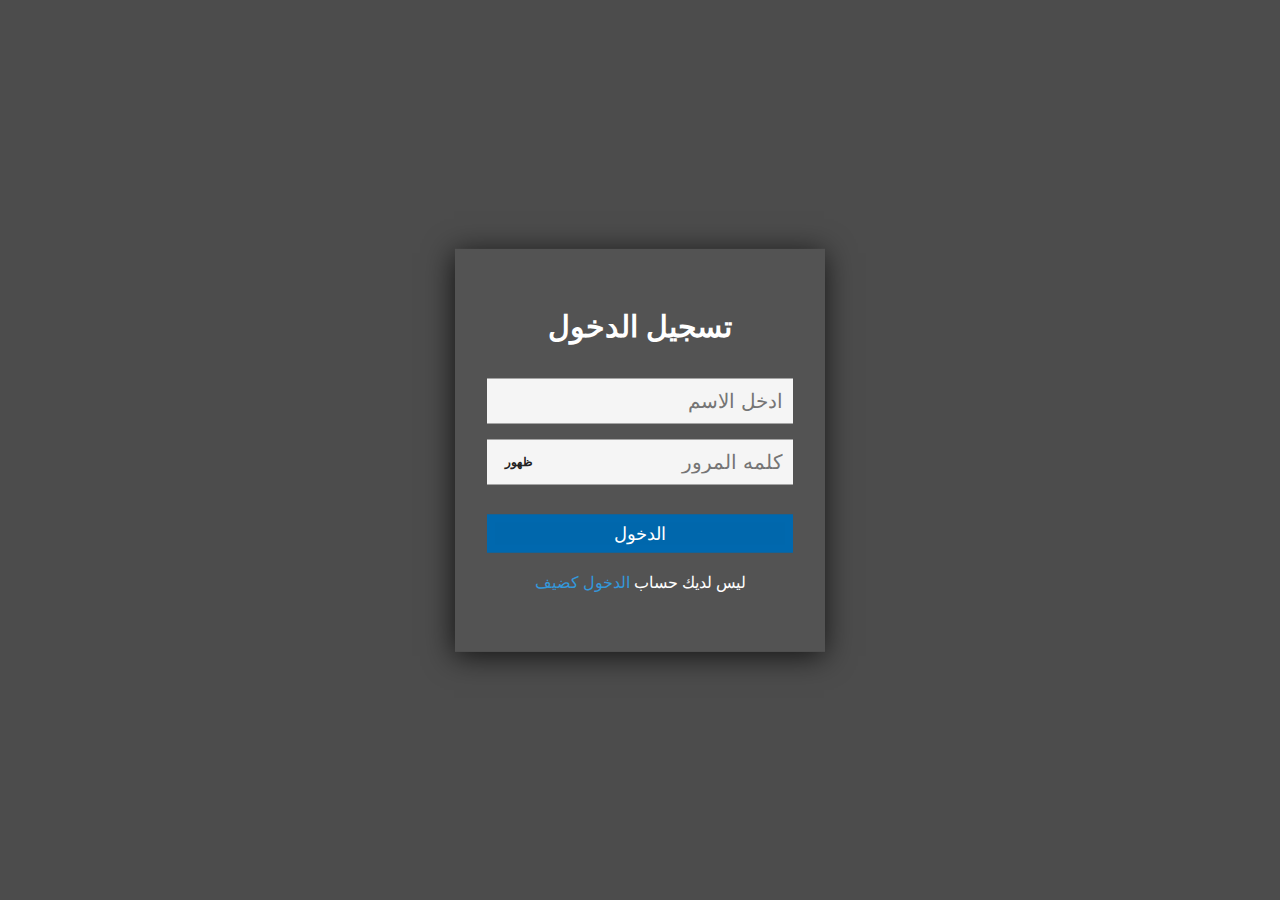
<file: index.html>
<html>
    <head>
    <meta charset="utf-8">
    <title>login</title>
    <link rel="stylesheet" href="style.css">

    </head>
    <body>
<div class="img">
    <div class="content">
    <h2>تسجيل الدخول</h2>
    <form action="#">
        <div class="filed">
            <input type="text" required placeholder="ادخل الاسم">

        </div>

        <div class="filed space">
            <input type="password" class="pass-key" required placeholder="كلمه المرور">
        <span class="show">ظهور</span>
        </div>

        <div class="filed1">
            <input type="submit" value="الدخول">
        </div>
    </form>
    <div class="signup">ليس لديك حساب
        <a href="file:///C:/Users/mk140/Desktop/%D9%85%D9%86%D9%8A%20%D8%A8%D8%B1%D9%88%D8%AC%D9%83%D8%AA/2/main.html">الدخول كضيف</a> 

    </div>
</div>
</div>
<script type="text/javascript" src="login.js" ></script>
    </body>
</html>
</file>
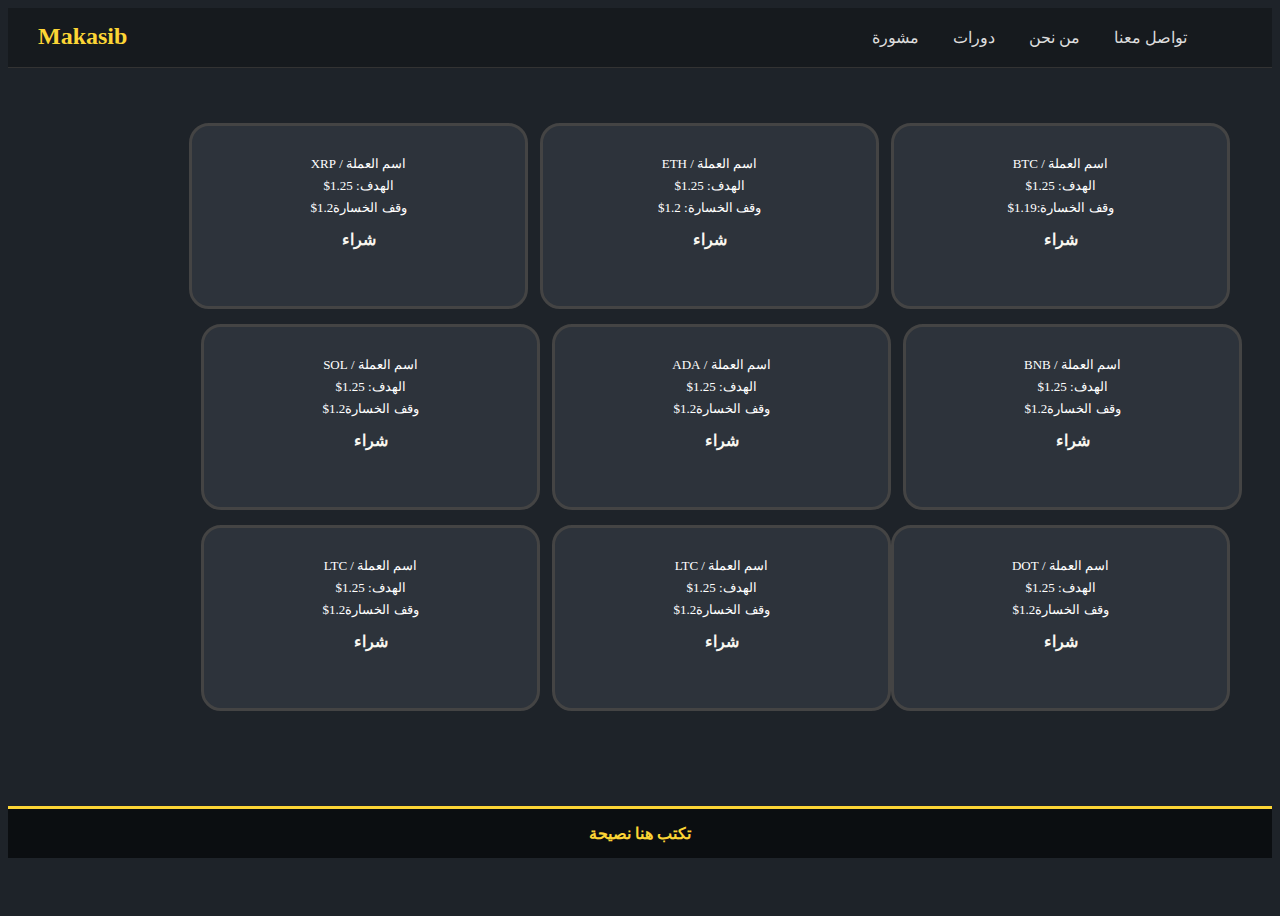
<file: index2.html>
<!DOCTYPE html>
<html lang="ar" dir="rtl">
<head>
    <meta charset="UTF-8">
    <meta name="viewport" content="width=device-width, initial-scale=1.0">
    <title>القائمة الرئيسية | Makasib</title>
    <link rel="stylesheet" href="style2.css">
</head>
<body>

    <div class="main-header">
        <div class="logo">Makasib</div> 
        
        <div class="main-nav">
            <a href="mailto:M.k14011@icloud.com" class="nav-link"> تواصل معنا</a>
            <a href="about.html" class="nav-link">من نحن</a>
            <a href="https://t.me/corses9" class="nav-link">دورات</a>
            <a href="consultation.html" class="nav-link">مشورة</a>
        </div>
    </div> 

    <div class="content-wrapper main-grid-page">
        
        <div class="main-grid">
            
            <div class="grid-card"><p>اسم العملة / BTC</p><p>الهدف: 1.25$</p><p>وقف الخسارة:1.19$</p><a href="https://www.binance.com/ar/crypto/buy/USD/BTC">شراء</a></div>
            <div class="grid-card"><p>اسم العملة / ETH</p><p>الهدف: 1.25$</p><p>وقف الخسارة: 1.2$</p><a href="https://www.binance.com/ar/crypto/buy/USD/BTC">شراء</a></div>
            <div class="grid-card"><p>اسم العملة / XRP</p><p>الهدف: 1.25$</p><p> وقف الخسارة1.2$</p><a href="https://www.binance.com/ar/crypto/buy/USD/BTC">شراء</a></div>
            <div class="grid-card"><p>اسم العملة / BNB</p><p>الهدف: 1.25$</p><p> وقف الخسارة1.2$</p><a href="https://www.binance.com/ar/crypto/buy/USD/BTC">شراء</a></div>
            <div class="grid-card"><p>اسم العملة / ADA</p><p>الهدف: 1.25$</p><p> وقف الخسارة1.2$</p><a href="https://www.binance.com/ar/crypto/buy/USD/BTC">شراء</a></div>
            <div class="grid-card"><p>اسم العملة / SOL</p><p>الهدف: 1.25$</p><p> وقف الخسارة1.2$</p><a href="https://www.binance.com/ar/crypto/buy/USD/BTC">شراء</a></div>
            <div class="grid-card"><p>اسم العملة / DOT</p><p>الهدف: 1.25$</p><p> وقف الخسارة1.2$</p><a href="https://www.binance.com/ar/crypto/buy/USD/BTC">شراء</a></div>
            <div class="grid-card"><p>اسم العملة / LTC</p><p>الهدف: 1.25$</p><p> وقف الخسارة1.2$</p><a href="https://www.binance.com/ar/crypto/buy/USD/BTC">شراء</a></div>
            <div class="grid-card"><p>اسم العملة / LTC</p><p>الهدف: 1.25$</p><p> وقف الخسارة1.2$</p><a href="https://www.binance.com/ar/crypto/buy/USD/BTC">شراء</a></div>
            <div class="clear-float"></div>
        </div>
    </div>
    
    <div class="tip-footer">
        تكتب هنا نصيحة
    </div>
    
</body>
</html>
</file>
<file: style.css>
*{
    margin: 0;
    padding: 0;
    box-sizing: border-box; /*fill the corner*/
    }

.img {
background: url(https://wallpaperaccess.com/full/3734604.jpg);
background-position: center;
height: 100%;
background-size: cover;

}

.img::after{
position: absolute;
content:'' ;
top: 0;
left: 0;
height: 100%;
width: 100%;
background: rgba(0, 0, 0, 0.7);

}
.content{
top: 50%;
left: 50%;
text-align: center;
padding: 60px  32px;
width: 370px;
background: rgba(255, 255,255, 0.04);
box-shadow:-1px 4px 28px 0px rgba(0,0,0,0.75 ); /* for althel*/
z-index: 9;
transform: translate(-50%, -50%);
position: absolute;
}
.content h2 {
color: white;
font-size: 30px;
margin: 0 0 35px 0;

}
.filed{
position: relative;
height: 45px;
width: 100%;
display: flex;
background: rgba(255, 255,255, 0.94);
}

.filed input{
    height: 100%;
    width: 100%;
    color: #222;
    font-size: 20px;
    text-align: end;
    margin-right:10px ;
    background: transparent; 
   border: none;
outline: none;
}
.space{
    margin-top: 16px;

}
.show{
    position: absolute;
    left: 12px;
    font-size: 12px;
    color: #222;
    font-weight: 700;
    cursor: pointer;
}
.pass-key:void .show{
    display: block;

}
.filed span{
    width: 40px;
    line-height: 45px;
}
.filed1 input[type="submit"]{
    background: #0067ac;
    border: 8px solid #0068ae;
    color: white;
    font-size: 18px;
    cursor: pointer;
}
.filed1 input[type="submit"]:hover{
    background: #0068ae;
}
.filed1 input{
    height: 100%;
    width: 100%;
    border: none;
    outline: none;
    color: #222;
    margin-top: 30px;
    font-size: 16px;
}
.signup{
    color: white;
    margin-top: 20px;

}
.signup a{
    color: #3498db;
    text-decoration: none; /* the line under sign in */

}
</file>
<file: style2.css>
/* ------------------------------------- */
/* تنسيقات خاصة بصفحة main.html          */
/* ------------------------------------- */

/* 1. الخلفية الداكنة وتنسيق BODY */
body {
    /* ضمان الخلفية الداكنة لكامل الصفحة */
    background-image: none !important; 
    background-color: #1E2329 !important; 
    color: #FFFFFF !important; 
    height: auto !important;
    min-height: 100vh;
}

/* ------------------------------------- */
/* 2. تنسيقات شريط التنقل (العنوان مكانه الصحيح) */
/* ------------------------------------- */

.main-header {
    background-color: #161A1E;
    overflow: hidden; 
    padding: 15px 30px;
    border-bottom: 1px solid #333;
    direction: rtl; 
}

.main-header .logo {
    font-size: 24px;
    font-weight: bold;
    color: #FCD535; 
    float: left; /* العنوان في أقصى اليسار */
}

.main-nav {
    float: right; /* الروابط على اليمين */
    margin-right: 40px; 
}

.main-nav a {
    text-decoration: none;
    color: #DDDDDD; 
    margin: 0 15px;
    font-size: 16px;
    display: inline-block; 
    padding: 5px 0;
}

/* ------------------------------------- */
/* 3. تنسيقات شبكة البطاقات (4 أعمدة × صفين) */
/* ------------------------------------- */

.content-wrapper {
    padding: 40px 30px;
    max-width: 1400px;
    margin: 0 auto; 
    overflow: hidden; 
}

.main-grid {
    overflow: hidden; 
    margin-top: 15px;
}

.grid-card {
    /* 4 أعمدة في كل صف (float بسيط) */
    float: right; 
    width: 23.5%; /* عرض البطاقة */
    margin-right: 1%; /* مسافة بين كل بطاقة */
    margin-bottom: 15px; 
   
    background-color: #2D333B; 
    border: 3px solid #444;
    padding: 25px; 
    border-radius: 20px;
    height: 130px; /* ارتفاع ثابت ومتساوٍ */
    color: #FFFFFF;
    
    /* توسيط المحتوى الداخلي */
    display: table-cell;
    vertical-align: middle; 
    text-align: center;
}

/* إلغاء الهامش الأيمن للبطاقة الرابعة والثامنة لضمان 4 أعمدة متساوية */
.grid-card:nth-child(4n) {
    margin-right: 0; 
}

.grid-card p {/*inside box*/
    margin: 5px 0;
    line-height: 1.3;
    font-size: 13px;
   
}

/* تنظيف الـ float */
.clear-float {
    clear: both;
}

/* ------------------------------------- */
/* 4. تنسيقات شريط النصيحة (مُوسَّط) */
/* ------------------------------------- */

.tip-footer {
    background-color: #0B0E11; 
    color: #FCD535; 
    text-align: center; /* توسيط النص */
    padding: 15px 0;
    font-size: 16px;
    font-weight: bold;
    border-top: 3px solid #FCD535; 
    margin-top: 40px; 
}
/* تنسيق الروابط داخل بطاقات التداول */
.grid-card a {
    color: #f9f7f0; /* لون أصفر فاتح (مثل الشعار) لجعله بارزاً */
    text-decoration: none; /* لإزالة الخط الأزرق تحت الكلمة */
    display: block; /* لجعله يأخذ سطراً جديداً ويسهل تنسيقه */
    margin-top: 8px;
    font-weight: bold;
    padding: 5px 10px;
    border-radius: 4px;
    transition: 0.3s;
}

.grid-card a:hover {
    background-color: #FCD535; /* تأثير عند المرور بالماوس */
    color: #1E2329; /* لون النص يصبح داكناً */
}
</file>
